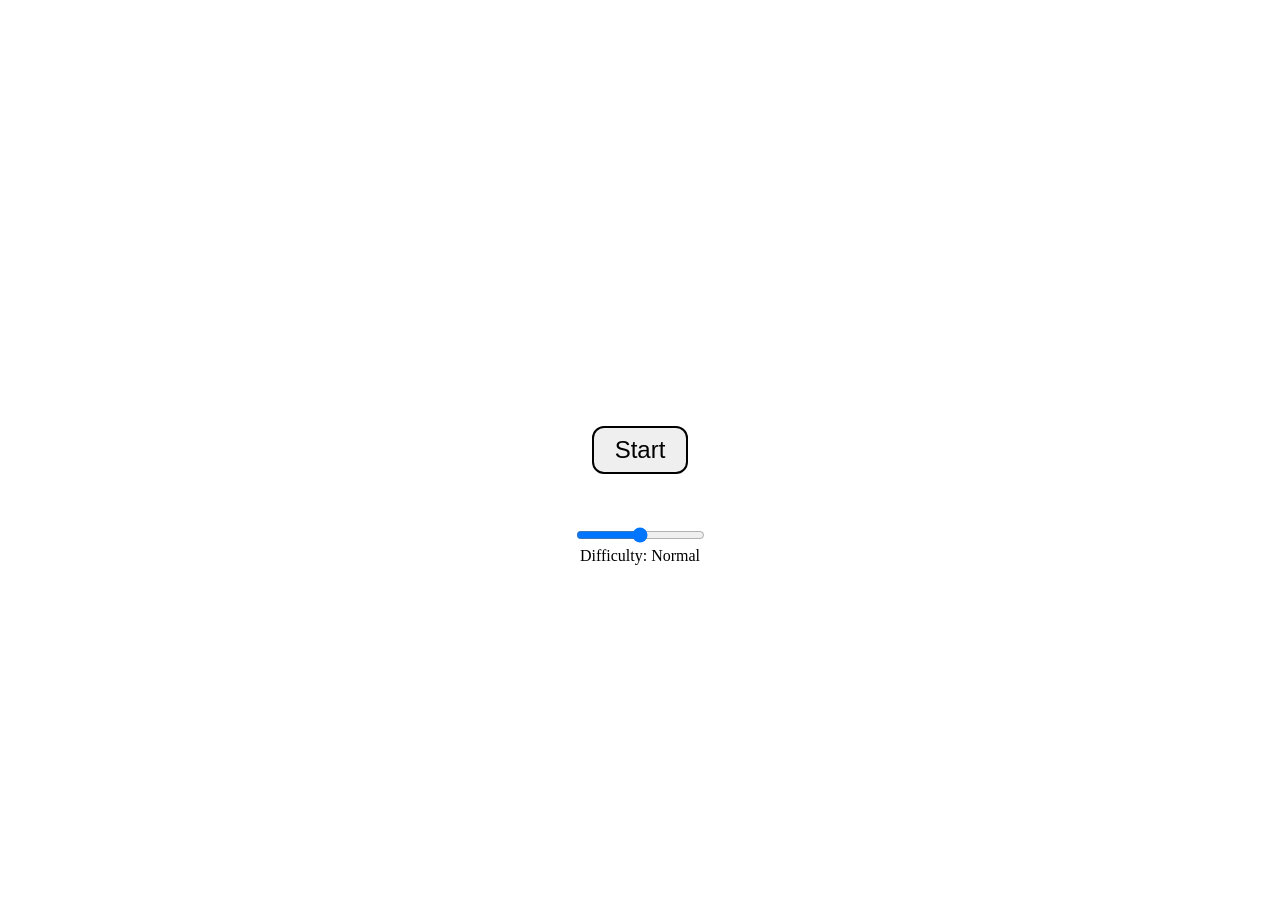
<file: index.html>
<!DOCTYPE html>
<html lang="es">
<head>
    <meta charset="UTF-8">
    <meta name="viewport" content="width=device-width, initial-scale=1.0">
    <title>Limbo</title>
    <link rel="stylesheet" href="styles.css">
    <link rel="icon" type="image/x-icon" href="Easy.png">
</head>
    <center>
        <body>
            <div id="limbo">
                <audio controls hidden id = "limboaudio">
                    <source src="limbo.mp3" type="audio/mpeg">
                    Your browser does not support the audio element.
                </audio>
                <div class="keys" id="key1"></div>
                <div class="keys" id="key2"></div>
                <div class="keys" id="key3"></div>
                <div class="keys" id="key4"></div>
                <div class="keys" id="key5"></div>
                <div class="keys" id="key6"></div>
                <div class="keys" id="key7"></div>
                <div class="keys" id="key8"></div>
                <span id="numberSelected">null</span>
            </div>
            <input id="bar" type="range" min="1" step="1" max="3" value="2"/><br>
            <label id="lab">Difficulty: <span id="dif"></span></label>
            <button id="start-button" onclick="startLimbo()">Start</button>
            <button id="restartgame" onclick="location.reload();">Restart</button>
            <script src="script.js"></script>
        </body>
    </center>
</html>
</file>
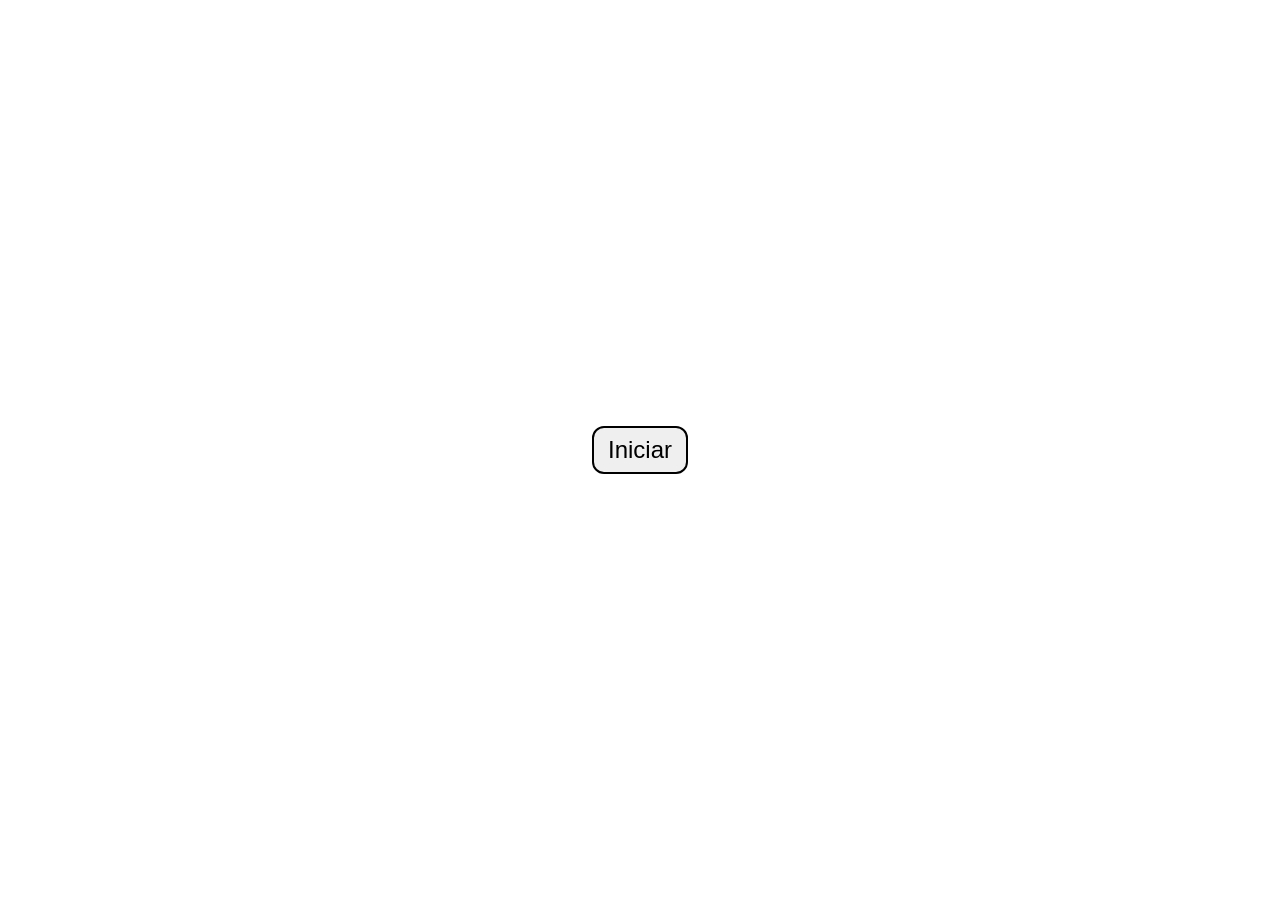
<file: limbo.html>
<!DOCTYPE html>
<html lang="es">
<head>
    <meta charset="UTF-8">
    <meta name="viewport" content="width=device-width, initial-scale=1.0">
    <title>Limbo</title>
    <link rel="stylesheet" href="styles.css">
    <link rel="icon" type="image/x-icon" href="https://static.wikia.nocookie.net/geometry-dash-joke-levels/images/e/e6/Easy.webp/revision/latest?cb=20220620082406">
</head>
    <center>
        <body>
            <div id="limbo">
                <audio controls hidden id = "limboaudio">
                    <source src="limbo.mp3" type="audio/mpeg">
                    Your browser does not support the audio element.
                </audio>
                <div class="keys" id="key1"></div>
                <div class="keys" id="key2"></div>
                <div class="keys" id="key3"></div>
                <div class="keys" id="key4"></div>
                <div class="keys" id="key5"></div>
                <div class="keys" id="key6"></div>
                <div class="keys" id="key7"></div>
                <div class="keys" id="key8"></div>
                <span id="numberSelected">null</span>
            </div>
            <button id="start-button" onclick="startLimbo()">Iniciar</button>
            <button id="restartgame" onclick="location.reload();">Reiniciar</button>
            <script src="script.js"></script>
        </body>
    </center>
</html>
</file>
<file: styles.css>
* {
    margin: 0;
    padding: 0;
}

body {
    display: flex;
    justify-content: center;
    align-items: center;
    height: 100vh;
    margin: 0;
    transition: all 1s ease;
}

#limbo {
    position: relative;
    width: 26em;
    height: 12em;
}

#start-button {
    transition: all 1s ease;
    position: fixed;
    top: 50%;
    left: 50%;
    transform: translate(-50%, -50%);
    width: 4em;
    height: 2em;
    font-size: 1.5em;
    border: 0.1em solid black;
    border-radius: 0.5em;
}

#start-button:hover, #restartgame:hover {
    background-color: lightgray;
    cursor: pointer;
}

.keys {
    position: absolute;
    background-color: rgb(200, 0, 0);
    width: 5em;
    height: 5em;
    border-radius: 100%;
    transition: all 2s ease;
    transform: translate(8.75em, -35em);
    cursor: not-allowed;
}

#numberSelected {
    color: antiquewhite;
    opacity: 0;
}

#restartgame {
    position: fixed;
    top: 90%;
    left: 50%;
    transform: translate(-50%, 500%);
    width: 8em;
    height: 2em;
    font-size: 1.5em;
    border: 0.1em solid black;
    border-radius: 0.5em;
    opacity: 0;
    transition: all 4s ease;
}

#bar, #lab {
    transition: all 1s ease;
}
</file>
